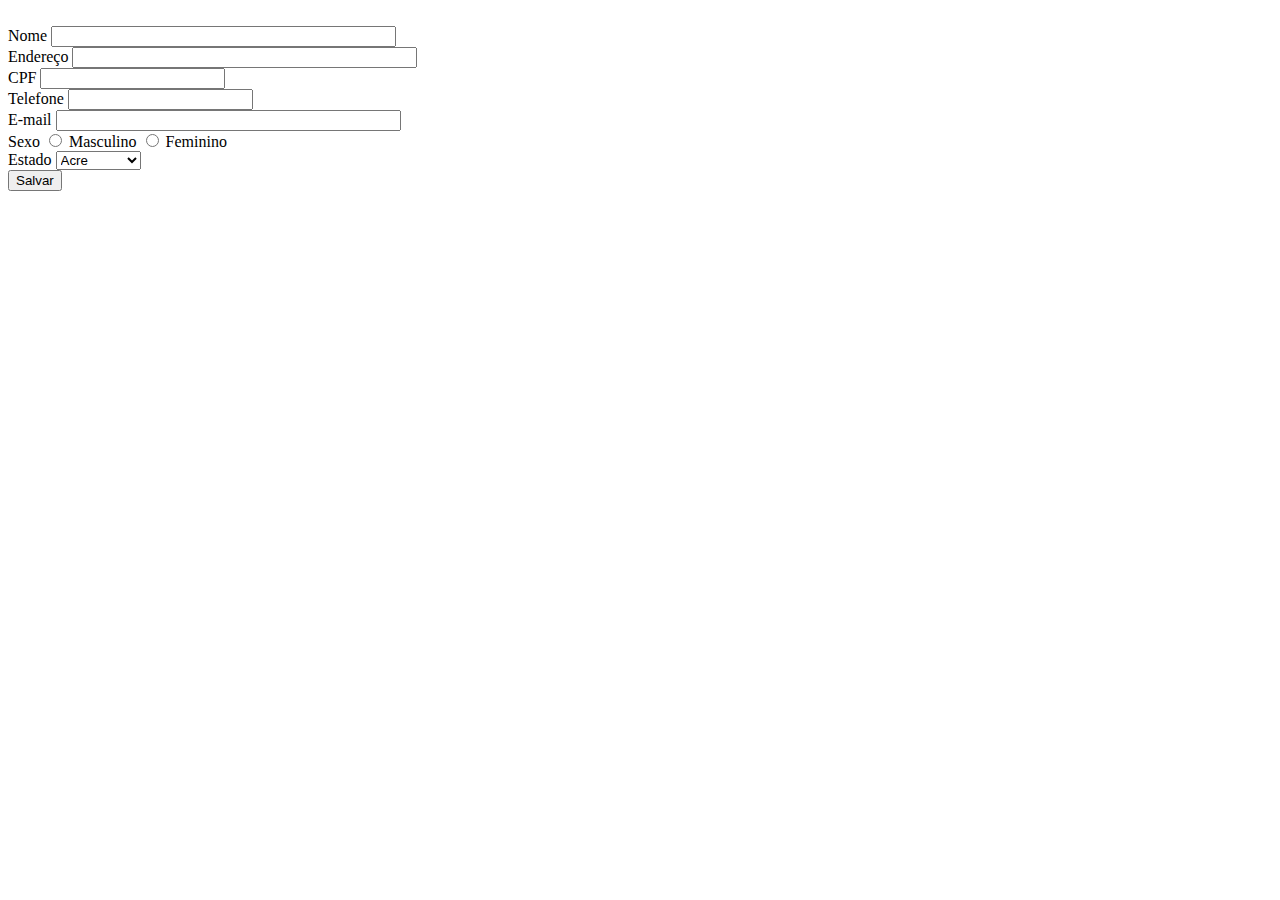
<file: ROBO OTTO/paginas/formulario2.html>
<!DOCTYPE html>
<html lang="en">

<head>
  <meta charset="UTF-8">
  <meta name="viewport" content="width=device-width, initial-scale=1.0">
  <title>Exemplo de Formulário</title>
</head>

<body>

  <form name="formulario" id="formulario_cadastro" action="salvar.jsp" method="post">
    <br>
    <label>Nome</label>
    <input type="text" name="nome" size="40" maxlength="150">
    <br>
    <label>Endereço</label>
    <input type="text" name="endereco" size="40" maxlength="150">
    <br>
    <label>CPF</label>
    <input type="text" name="cpf" size="20" maxlength="14">
    <br>
    <label>Telefone</label>
    <input type="tel" name="telefone" size="20" maxlength="20">
    <br>
    <label>E-mail</label>
    <input type="email" name="email" size="40" maxlength="150">
    <br>
    Sexo
    <input type="radio" id="sexoM" name="sexo" value="M">
    <label for="sexoM">Masculino</label>
    <input type="radio" id="sexoF" name="sexo" value="F">
    <label for="sexoF">Feminino</label>
    <br>
    <label>Estado</label>
    <select name="estado" id="estado">
      <option value="AC">Acre</option>
      <option value="AL">Alagoas</option>
      <option value="AM">Amazonas</option>
      <option value="AP">Amapá</option>
    </select>

    <br>

    <input type="submit" name="enviar" value="Salvar">


  </form>




</body>

</html>
</file>
